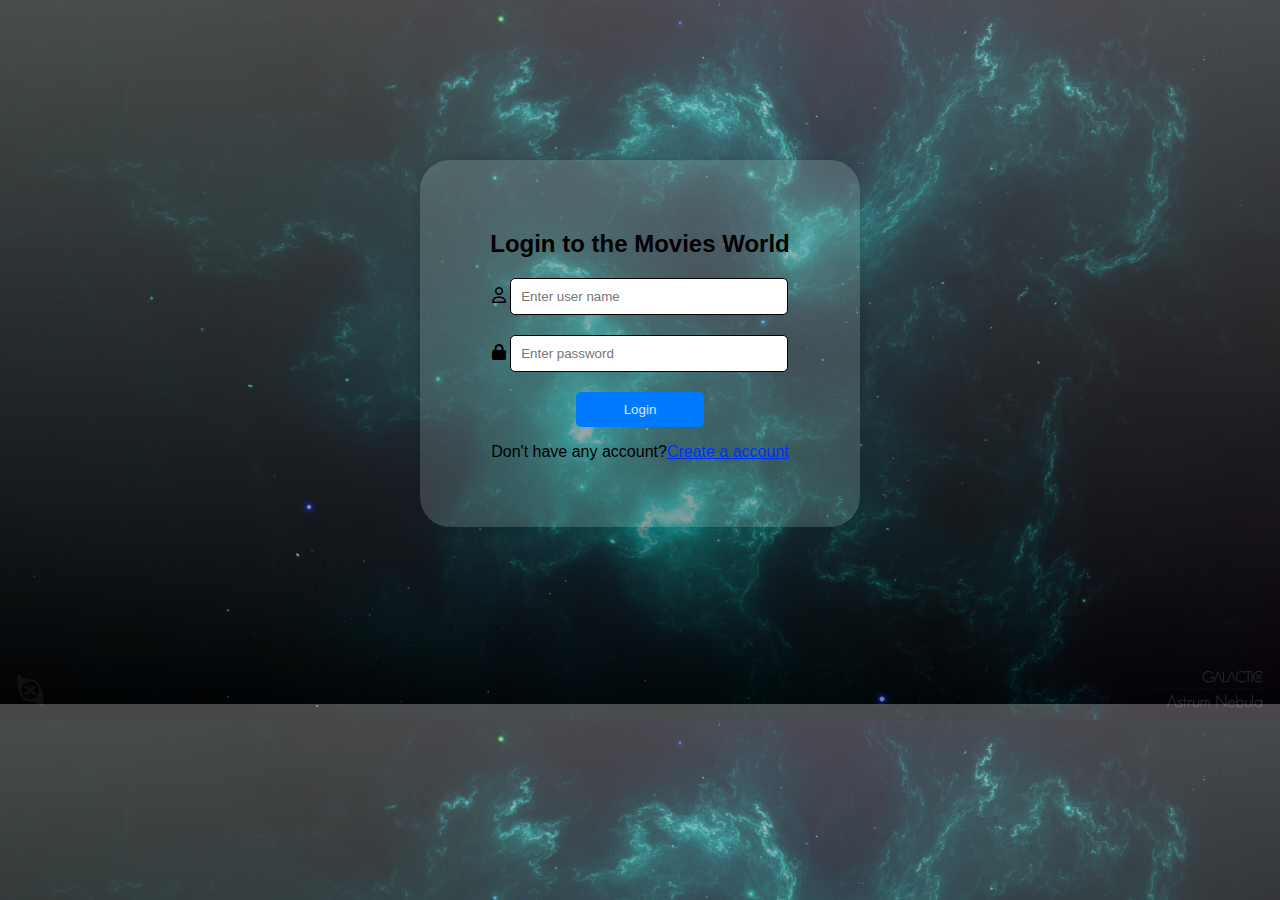
<file: login.html>
<!DOCTYPE html>
<html lang="en">
<head>
    <meta charset="UTF-8">
    <meta name="viewport" content="width=device-width, initial-scale=1.0">
    <title>Login Page</title>
    <link rel="stylesheet" href="./logcss.css">
    <link rel="stylesheet" href="https://cdnjs.cloudflare.com/ajax/libs/font-awesome/6.5.2/css/all.min.css">
</head>
<body>
    <div class="container">
        <form id="loginForm" class="login-form">
            <h2>Login to the Movies World</h2>
            <div class="form-group">
                <i class="fa-regular fa-user"></i>
                <input type="text" id="username" name="username" placeholder="Enter user name" required>
            </div>
            <div class="form-group">
                <i class="fa-solid fa-lock"></i>
                <input type="password" id="password" name="password" placeholder="Enter password" required>
            </div>
            <button type="submit">Login</button>
            <p id="error-msg" class="error-msg"></p>
        </form>
        <p class="account">Don't have any account?<a href="#" >Create a account</a></p>
    </div>
    <div id="none"></div>

    <script>
        document.getElementById("loginForm").addEventListener("submit", function(event) {
            event.preventDefault();
        
            var username = document.getElementById("username").value;
            var password = document.getElementById("password").value;

            if (username === "user" && password === "password") {
                window.location.href = "index.html";
            } else {
                document.getElementById("error-msg").innerText = "Invalid username or password. Please try again.";
            }
        });
        
    </script>
</body>
</html>
</file>
<file: logcss.css>
body {
    font-family: Arial, sans-serif;
    background-image: linear-gradient(rgba(143, 138, 138, 0.5),rgba(0, 0, 0, 0.5)),url(./wallpaperflare.com_wallpaper\ \(2\).jpg);
    background-size: cover;
    overflow-y: hidden;
}

.container {
    max-width: 400px;
    margin: 160px auto;
    padding: 50px 20px;
    background-color: rgba(187, 214, 210, 0.205);
    border-radius: 30px;
    box-shadow: 0px 0px 10px rgba(0, 0, 0, 0.142);
}

.login-form {
    text-align: center;
}

.form-group {
    margin-bottom: 20px;
}


input[type="text"],
input[type="password"] {
    width: 20vw;
    padding: 10px;
    border: 1px solid #000000;
    border-radius: 5px;
}

button {
    width: 10vw;
    padding: 10px;
    background-color: #007bff;
    color: #e9e1e1;
    border: none;
    border-radius: 5px;
    cursor: pointer;
}

button:hover {
    background-color: #0056b3;
}

.account{
    color: rgb(0, 0, 0);
    text-align: center;
}

.account a:link{
    color: #002fff;
}
.account a:hover{
    color: rgb(221, 0, 0);
}
.account a:active{
    color: red;
}
.account a:visited{
    color: #132ea5;
}

.error-msg {
    color: red;
    margin-top: 10px;
}

#none{
    height: 9px;
}
</file>
